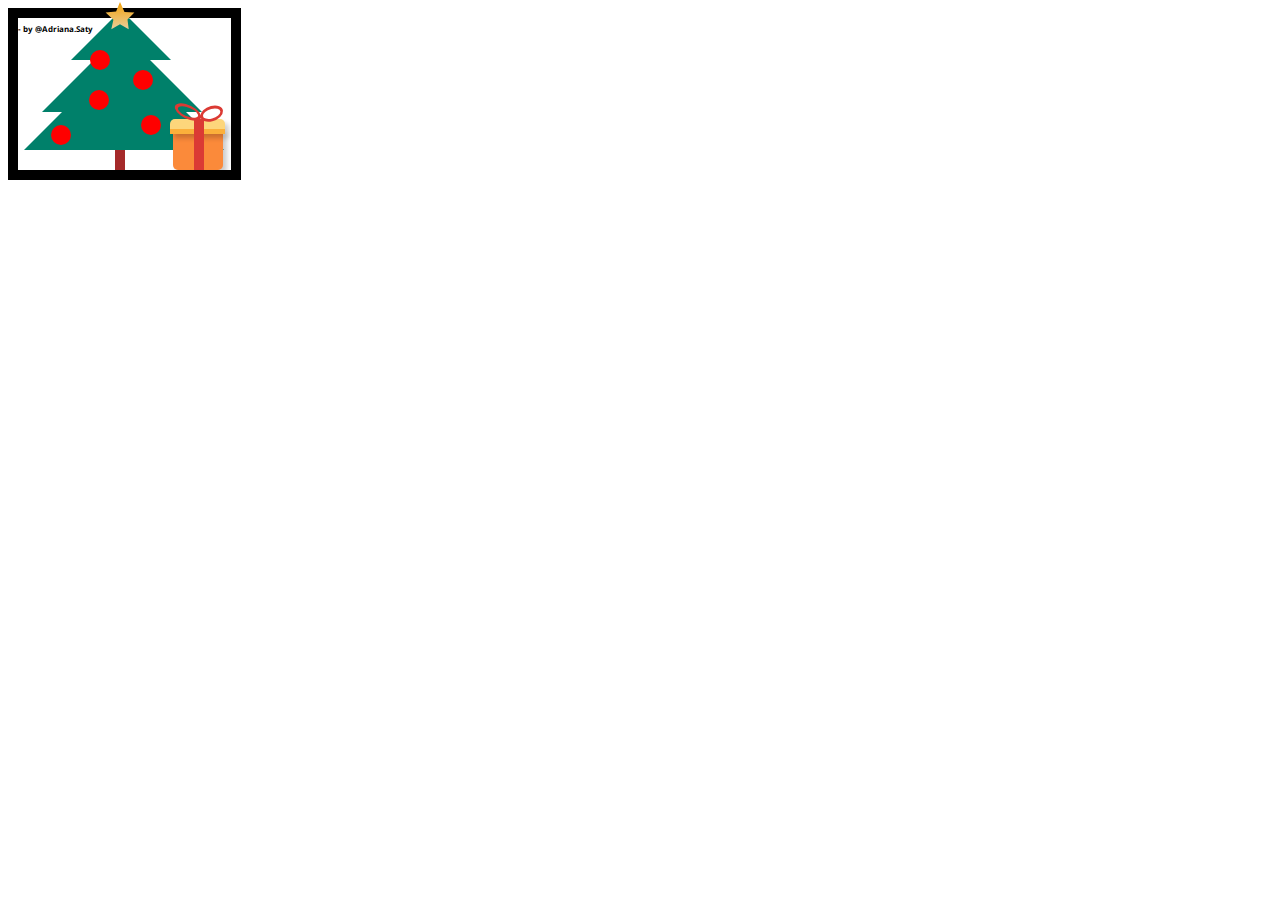
<file: christmas-tree/index.html>
<!DOCTYPE html>
<html>

<head>
    <link rel="stylesheet" href="style.css">
</head>

<body>
    <div class="tree">
        <div class="star"></div>
        <div class="triangle1"></div>
        <div class="triangle2"></div>
        <div class="triangle3"></div>
        <div class="ball ball1"></div>
        <div class="ball ball2"></div>
        <div class="ball ball3"></div>
        <div class="ball ball4"></div>
        <div class="ball ball5"></div>
        <div class="wood"></div>
        <div class="gift">
            <div class="cover"></div>
            <div class="ribbon"></div>
        </div>
        <h1>- by @Adriana.Saty</h1>
    </div>
</body>

</html>
</file>
<file: christmas-tree/style.css>
@import url('https://fonts.googleapis.com/css?family=Open+Sans&display=swap');

h1 {
  font-size: 8px;
  font-family: "Open Sans", 'Times New Roman', Times, serif;
}

.tree {
  height: 152px;
  width: 213px;
  border: 10px solid #000;
}

.star {
  width: 30px;
  height: 30px;
  background: linear-gradient(rgb(243, 162, 10), rgb(231, 210, 170));
  clip-path: polygon(50% 0%, 65% 33%, 98% 35%, 75% 58%, 79% 91%, 50% 74%, 21% 91%, 28% 59%, 2% 35%, 37% 32%);
  position: absolute;
  top: 2px;
  left: 105px;
  z-index: 2;
  animation-name: star-flash;
  animation-duration: 0.3s;
  animation-iteration-count: infinite;
  animation-fill-mode: both;
}

.triangle1 {
  border-left: 50px solid transparent;
  border-right: 50px solid transparent;
  border-bottom: 50px solid #00806A;
  position: absolute;
  top: 10px;
  left: 71px;
}

.triangle2 {
  border-left: 80px solid transparent;
  border-right: 80px solid transparent;
  border-bottom: 80px solid #00806A;
  position: absolute;
  top: 32px;
  left: 42px;
}

.triangle3 {
  border-left: 100px solid transparent;
  border-right: 100px solid transparent;
  border-bottom: 100px solid #00806A;
  position: absolute;
  top: 50px;
  left: 24px;
}

.wood {
  left: 115px;
  width: 10px;
  height: 20px;
  background-color: #a52a2a;
  position: absolute;
  top: 150px;
}

.ball {
  background: #ff0000;
  width: 20px;
  height: 20px;
  border-radius: 50%;
  position: absolute;
  animation-duration: 1s;
  animation-iteration-count: infinite;
  animation-fill-mode: both;
}

.ball1 {
  top: 50px;
  left: 90px;
  animation-name: odd-flash;
}

.ball2 {
  top: 70px;
  left: 133px;
  animation-name: even-flash;

}

.ball3 {
  top: 90px;
  left: 89px;
  animation-name: odd-flash;

}

.ball4 {
  top: 125px;
  left: 51px;
  animation-name: even-flash;
}

.ball5 {
  top: 115px;
  left: 141px;
  animation-name: odd-flash;
}

@keyframes star-flash {
  0%, 100% {
    background: rgb(228, 197, 140);
    box-shadow: 0px 2px 20px 4px rgb(221, 161, 49, 1);
  }

  50% {
    background: rgb(241, 161, 49);
    box-shadow: 0px 2px 20px 4px rgb(241, 161, 49);
  }
}

@keyframes even-flash {
  0%, 100% {
    background: rgb(245, 56, 56, 1);
    box-shadow: 0px 2px 20px 4px rgb(255, 0, 0, 1);
  }

  50% {
    background: rgba(255, 0, 0, 0.7);
    box-shadow: 0px 2px 20px 4px rgb(255, 0, 0, 0.3);
  }
}

@keyframes odd-flash {
  50% {
    background: rgb(245, 56, 56, 1);
    box-shadow: 0px 2px 20px 4px rgb(255, 0, 0, 1);
  }

  0%, 100% {
    background: rgba(255, 0, 0, 0.7);
    box-shadow: 0px 2px 20px 4px rgb(255, 0, 0, 0.3);
  }
}

.gift {
  top: 130px;
  left: 173px;
  height: 40px;
  width: 50px;
  background: #fb8a3a;
  border-radius: 0 0 5px 5px;
  position: absolute;
}

.gift::after {
  content: "";
  position: absolute;
  background-color: #db3a34;
  width: 10px;
  height: 51px;
  left: 21px;
  bottom: 0;
}

.cover {
  height: 5px;
  width: 110%;
  background: #fbb03b;
  transform: translate(-3px, -11px);
  border-top: 10px solid #fdd67b;
  border-radius: 5px 5px 0 0;
}

.cover,
.gift {
  box-shadow: 4px 4px 5px rgba(0, 0, 0, .2);
}

.ribbon {
  position: absolute;
  width: 20px;
  height: 10px;
  border: 3px solid #db3a34;
  border-radius: 50%;
  transform: skew(15deg,
      15deg);
  top: -26px;
  left: 2px;
}

.ribbon:before {
  content: "";
  position: absolute;
  width: 20px;
  height: 10px;
  border: 3px solid #db3a34;
  border-radius: 50%;
  transform: skew(-10deg, -26deg);
  left: 22px;
  top: -8px;
}
</file>
